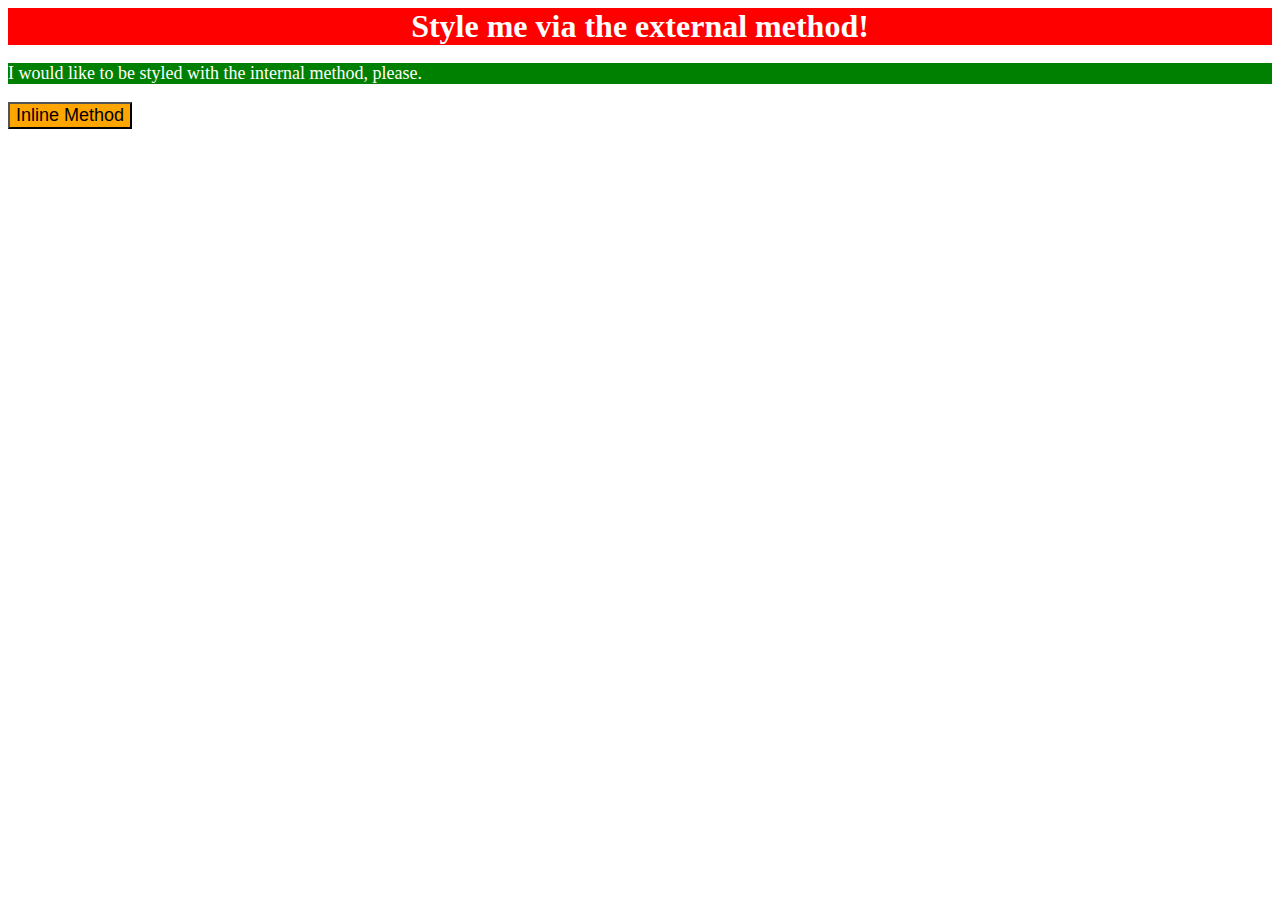
<file: foundations/01-css-methods/index.html>
<!DOCTYPE html>
<html lang="en">
<head>
  <meta charset="UTF-8">
  <meta http-equiv="X-UA-Compatible" content="IE=edge">
  <meta name="viewport" content="width=device-width, initial-scale=1.0">
  <title>Methods for Adding CSS</title>
  <link rel="stylesheet" href="styles.css">
  <style>
    p {
      color: white;
      background-color: green;
      font-size: 18px;
    }

  </style>
</head>
<body>
  <div>Style me via the external method!</div>
  <p>I would like to be styled with the internal method, please.</p>
  <button style="color: black; background-color: orange; font-size: 18px;">Inline Method</button>
</body>
</html>
</file>
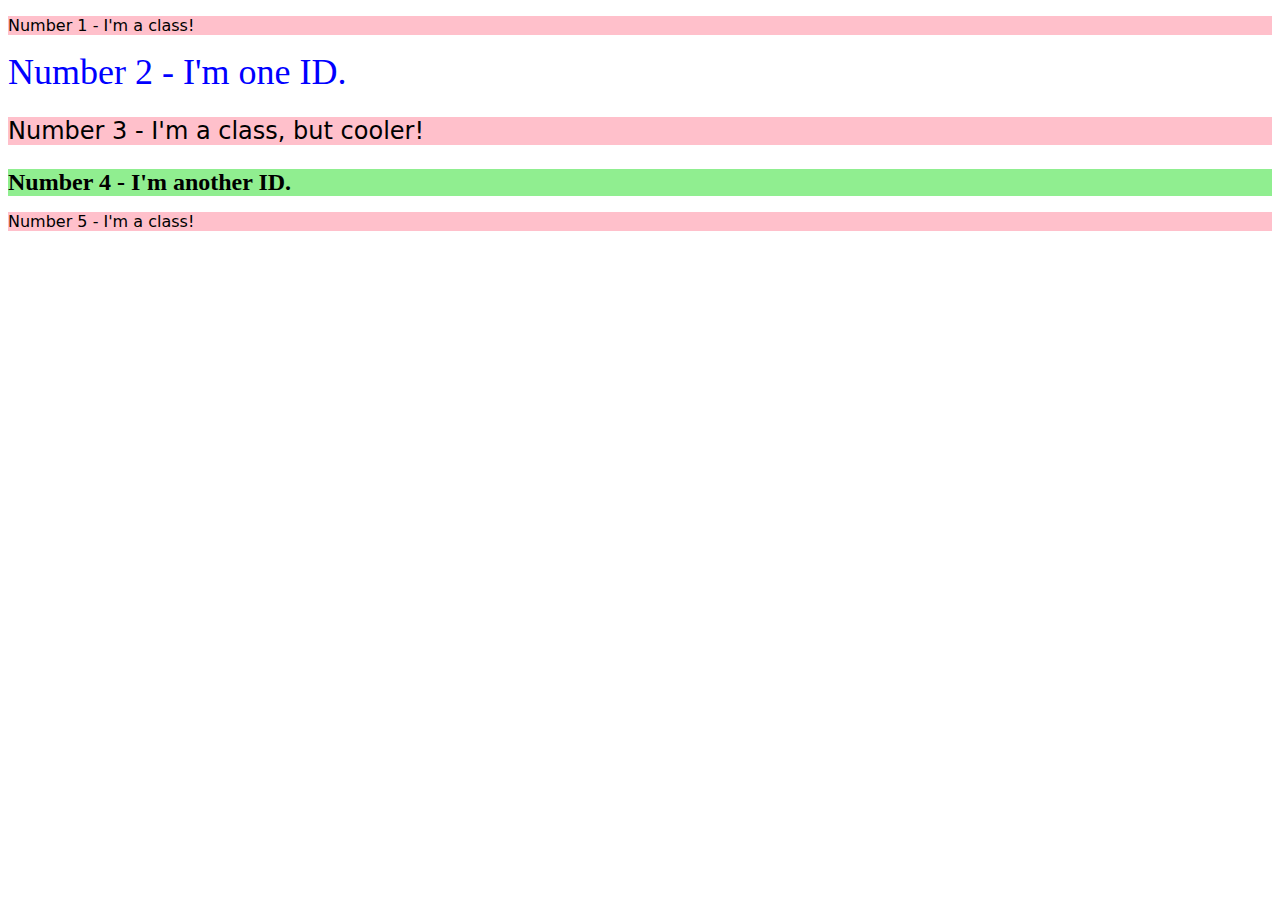
<file: foundations/02-class-id-selectors/index.html>
<!DOCTYPE html>
<html lang="en">
<head>
  <meta charset="UTF-8">
  <meta http-equiv="X-UA-Compatible" content="IE=edge">
  <meta name="viewport" content="width=device-width, initial-scale=1.0">
  <title>Class and ID Selectors</title>
  <link rel="stylesheet" href="style.css">
</head>
<body>
  <p class="odd">Number 1 - I'm a class!</p>
  <div id="two">Number 2 - I'm one ID.</div>
  <p class="odd oddly-cool">Number 3 - I'm a class, but cooler!</p>
  <div id="four">Number 4 - I'm another ID.</div>
  <p class="odd">Number 5 - I'm a class!</p>
</body>
</html>

<!--Do all elements need a class? Add class to p? 

<p class="odd"...
<p class="odd oddly-cool"...

-->
</file>
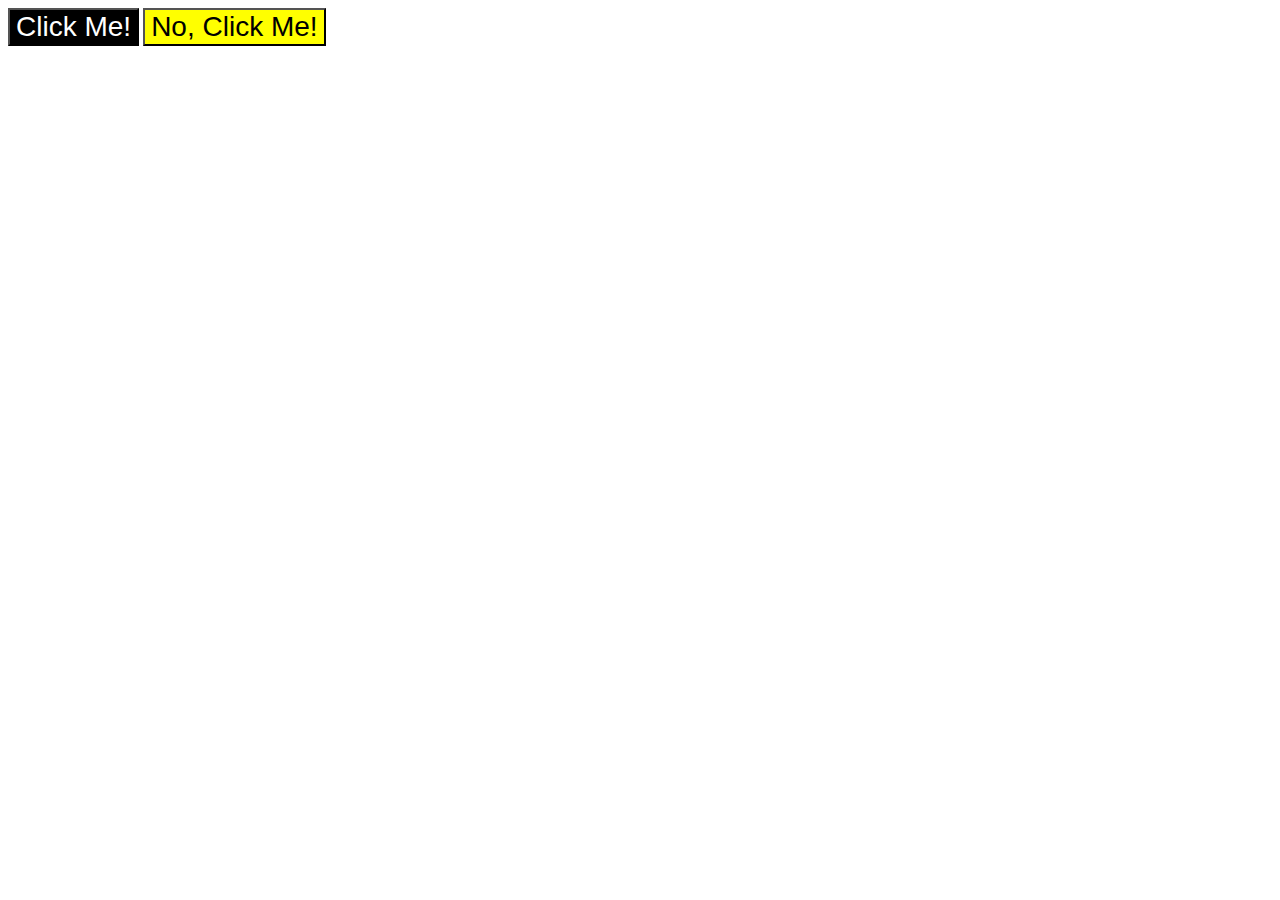
<file: foundations/03-grouping-selectors/index2.html>
<!DOCTYPE html>
<html lang="en">
<head>
  <meta charset="UTF-8">
  <meta http-equiv="X-UA-Compatible" content="IE=edge">
  <meta name="viewport" content="width=device-width, initial-scale=1.0">
  <title>Grouping Selectors</title>
  <link rel="stylesheet" href="style.css">
</head>
<body>
  <button class="both one">Click Me!</button>
  <button class="both two">No, Click Me!</button>
</body>
</html>
</file>
<file: foundations/01-css-methods/styles.css>
/* styles.css */

div {
    color: white ;
    background-color: red;
    font-size: 32px;
    font-weight: bold;
    text-align: center;
}
</file>
<file: foundations/02-class-id-selectors/style.css>
.odd{
    color: black;
    background-color: pink;
    font-family: "Verdana", "DejaVu Sans", sans-serif;

}

.oddly-cool {
    font-size: 24px;
}

#two {
    color: blue;
    font-size: 36px;
}

#four {
    color: black;
    background-color: lightgreen;
    font-size: 24px;
    font-weight: bold;
}
</file>
<file: foundations/03-grouping-selectors/style.css>
.one,
.two {
   font-size: 28px;
   font-family: "Helvetica", "Times New Roman", sans-serif 
}

.one {
    color: white;
    background-color: black;
}

.two {
    background-color: #ffff00

}
</file>
